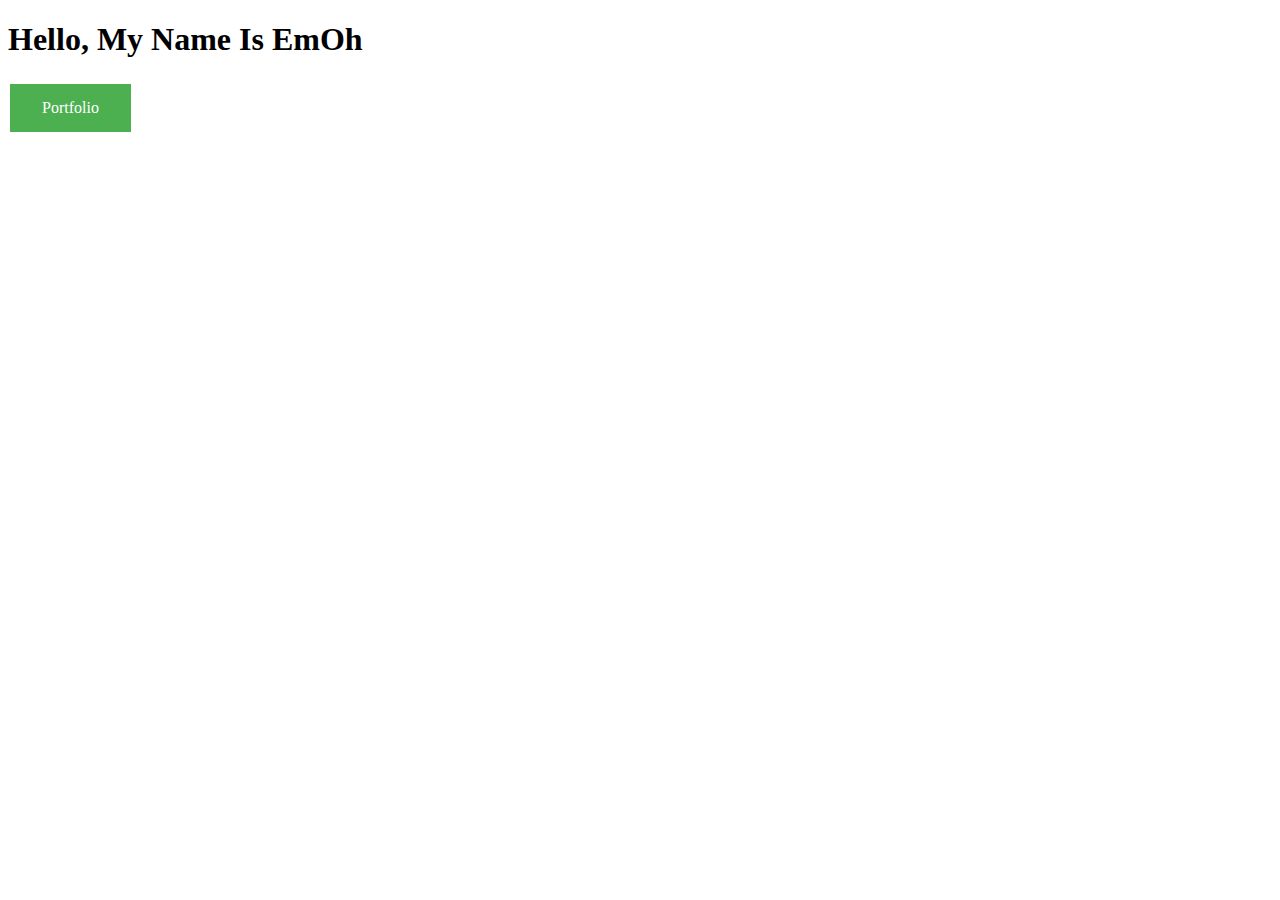
<file: Index.html>
<!DOCTYPE html>
<html lang="en">
<head>
    <meta charset="UTF-8">
    <meta http-equiv="X-UA-Compatible" content="IE=edge">
    <meta name="viewport" content="width=device-width, initial-scale=1.0">
    <link rel="stylesheet" href="style.css">
    <title>Portfolio</title>
</head>
<body>
<!-- Hero Section -->
<section id="hero">
    <div class="container">
        <div>
            <h1>Hello, My Name Is EmOh</h1>
            <a href="#" type="button" class="cta">Portfolio</a>
        </div>
    </div>
</section>
<!-- End Hero Section -->
    












</body>
</html>
</file>
<file: style.css>
.cta {
    background-color: #4CAF50;
    border: none;
    color: white;
    padding: 15px 32px;
    text-align: center;
    text-decoration: none;
    display: inline-block;
    font-size: 16px;
    margin: 4px 2px;
    cursor: pointer;
  }
</file>
